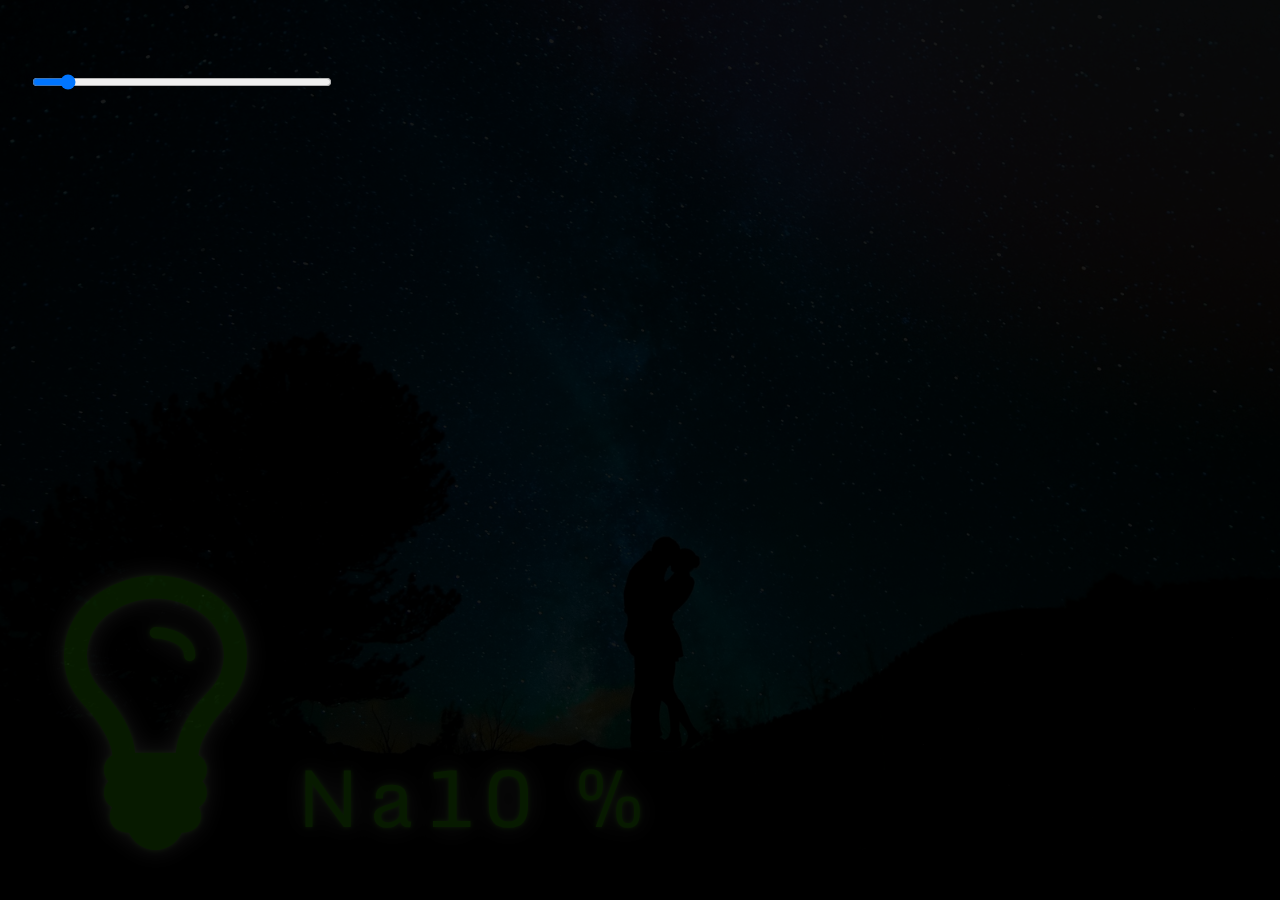
<file: 100pro/index.html>
<!DOCTYPE html>
<html lang="pl">

<head>
    <meta charset="UTF-8">
    <title>Żyj na 100%</title>
    <link href="https://fonts.googleapis.com/css?family=Monda" rel="stylesheet">
    <link href="https://maxcdn.bootstrapcdn.com/font-awesome/4.7.0/css/font-awesome.min.css" rel="stylesheet" integrity="sha384-wvfXpqpZZVQGK6TAh5PVlGOfQNHSoD2xbE+QkPxCAFlNEevoEH3Sl0sibVcOQVnN" crossorigin="anonymous">

    <style>
         :root {
            --light: 0.1;
            --glow: 5px;
        }
        
        html {
            font-size: 10px;
            font-family: "Monda", sans-serif;
        }
        
        body {
            margin: 0;
            height: 100vh;
            background-image: url('img/noc.jpg');
            background-size: cover;
            background-position: bottom center;
        }
        
        .night {
            height: 100vh;
            background-color: black;
            opacity: calc(1 - var(--light));
            /*zmienna*/
        }
        
        .neon {
            font-size: 4rem;
            color: #47ff00;
            position: absolute;
            left: 5%;
            bottom: 3%;
            letter-spacing: .5rem;
            text-shadow: rgba(255, 255, 255, 0.8) 0 0 calc(5 * var(--glow)), #47ff00 0 0 var(--glow);
            opacity: var(--light);
        }
        
        .fa {
            font-size: 16rem;
            letter-spacing: 2.5rem;
        }
        
        input {
            position: absolute;
            width: 300px;
            top: 30px;
            left: 30px;
            height: 100px;
        }
        
        @media (min-width: 1025px) {
            html {
                font-size: 20px;
            }
        }

    </style>
</head>

<body>
    <div class="night"></div>
    <div class="neon"><i class="fa fa-lightbulb-o" aria-hidden="true"></i>Na<span>10</span> %</div>
    <input type="range" name="neon" min="0" max="100" value="10">
    <script>
        var input = document.querySelector("input");
        input.addEventListener("change", updateValue);
        input.addEventListener("mousemove", updateValue);



        function updateValue() {
            //console.log(this.value);
            var percent = document.querySelector("span");
            percent.textContent = this.value;
            //console.log(percent.textContent)
            
            document.documentElement.style.setProperty("--light", this.value / 100)
            document.documentElement.style.setProperty("--blur", this.value / 4 + "px")
        }

    </script>
</body>

</html>
</file>
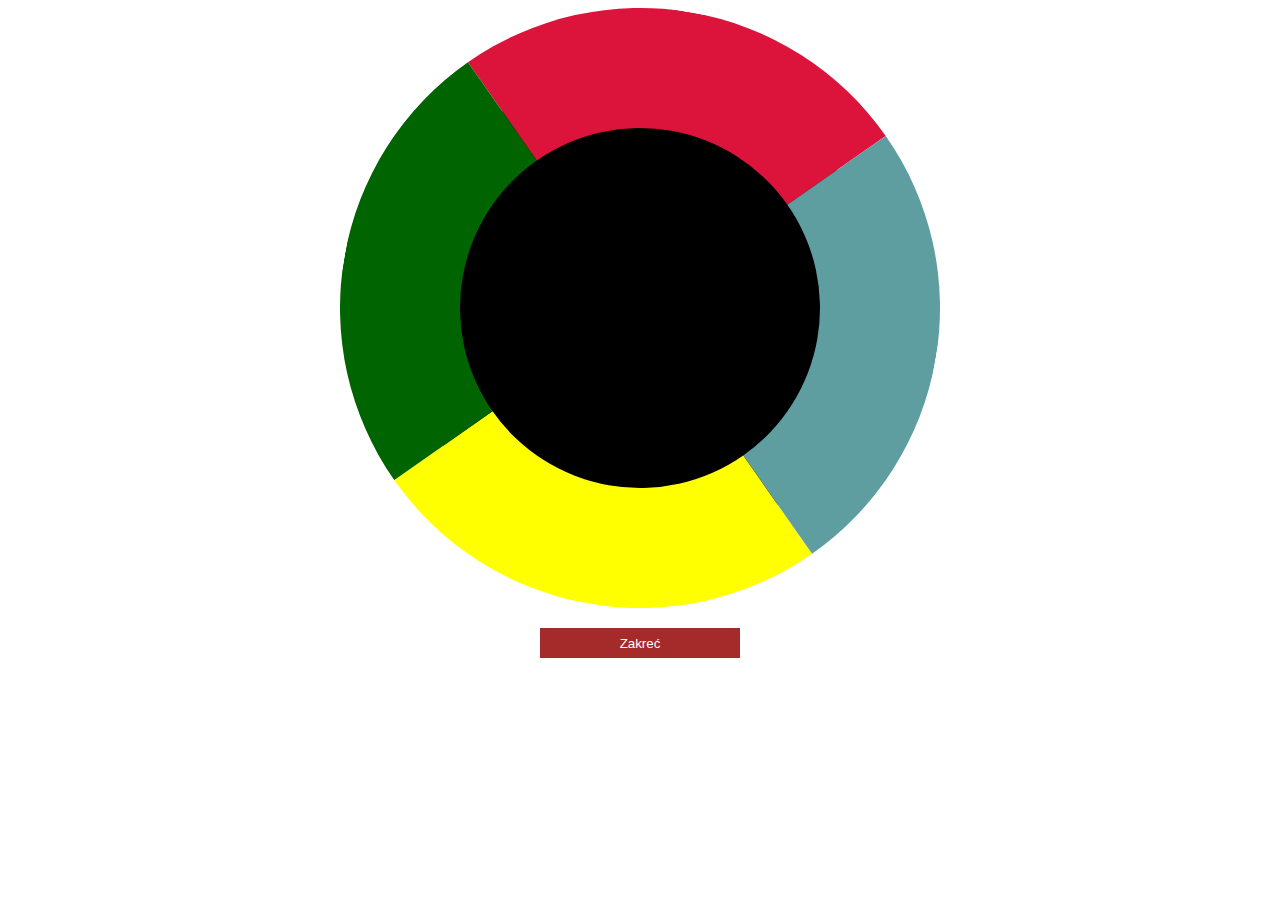
<file: anim_transition/index.html>
<!DOCTYPE html>
<html lang="pl">

<head>
    <meta charset="utf-8">
    <meta name="viewport" content="width=device-width, initial-scale=1.0">
    <title>Animacja w transition</title>
    <link rel="stylesheet" href="style.css">
</head>

<body>
    <div class="circle active"></div>
    <button>Zakreć</button>
    <script src="https://ajax.googleapis.com/ajax/libs/jquery/3.2.1/jquery.min.js"></script>
    <script>
    $('button').on('click', function() {
        $('.circle').toggleClass('active');
    })
    </script>

</body>

</html>
</file>
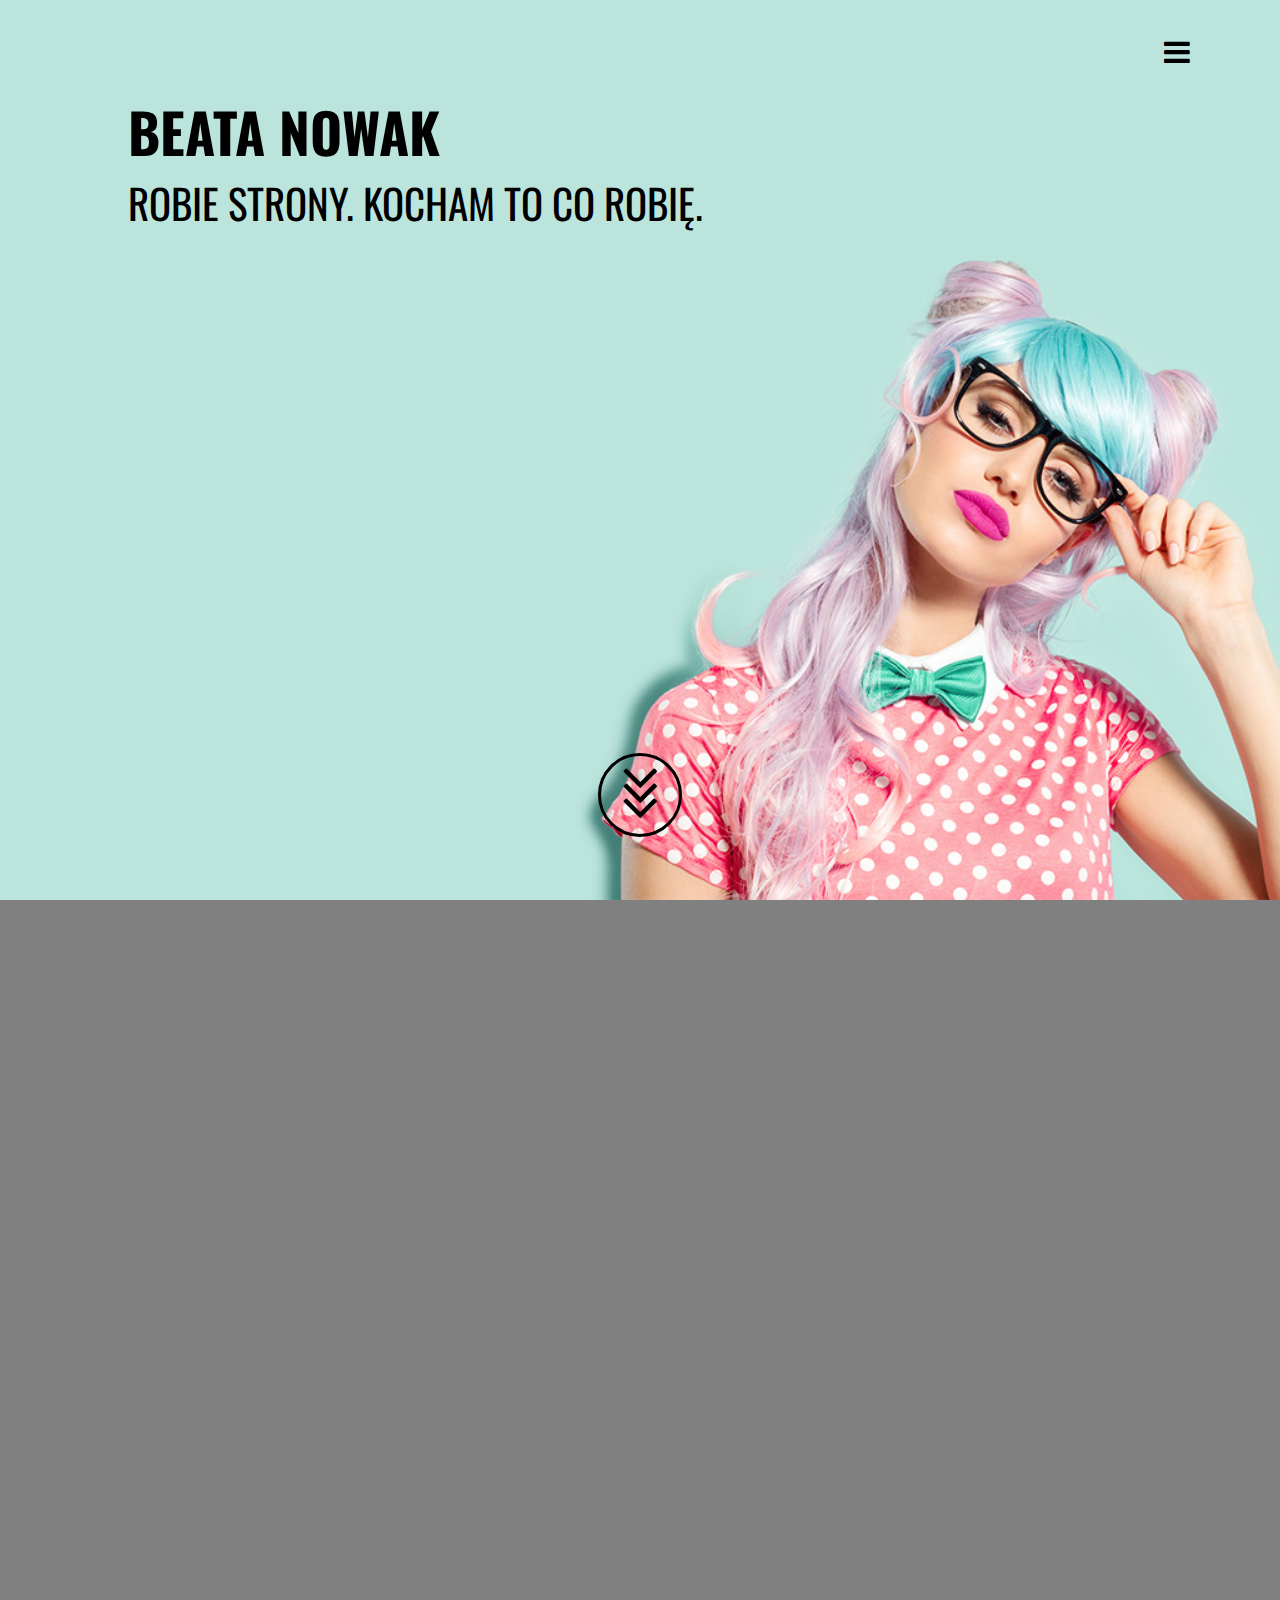
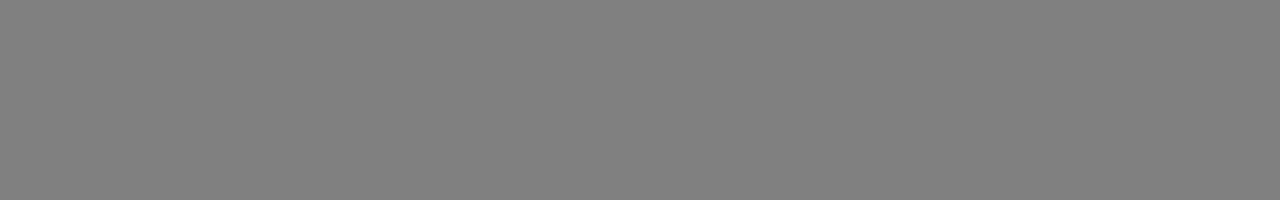
<file: landing/index.html>
<!DOCTYPE html>
<html lang="pl">

<head>
    <meta charset="UTF-8">
    <title>Stronka</title>
    <meta name="viewport" content="width=device-width, user-scalable=no, initial-scale=1.0, maximum-scale=1.0, minimum-scale=1.0">
    <link href="https://fonts.googleapis.com/css?family=Oswald:400,700&amp;subset=latin-ext" rel="stylesheet">
    <link href="https://maxcdn.bootstrapcdn.com/font-awesome/4.7.0/css/font-awesome.min.css" rel="stylesheet">
    <link rel="stylesheet" href="css/style.css">
</head>

<body>
    <header>
        <nav><i class="fa fa-bars" aria-hidden="true"></i>
        </nav>
        <hgroup>
            <h1>Beata Nowak</h1>
            <h3><span>Robie strony.</span> Kocham to co robię.</h3>
        </hgroup>
        <img src="img/dziewczyna.jpg" />
        <div id="arrow"><i class="fa fa-angle-down" aria-hidden="true"></i>
        </div>
    </header>
    <main></main>

    <script src="https://ajax.googleapis.com/ajax/libs/jquery/3.2.1/jquery.min.js"></script>
    <script src="js/javascript.js"></script>
</body>

</html>
</file>
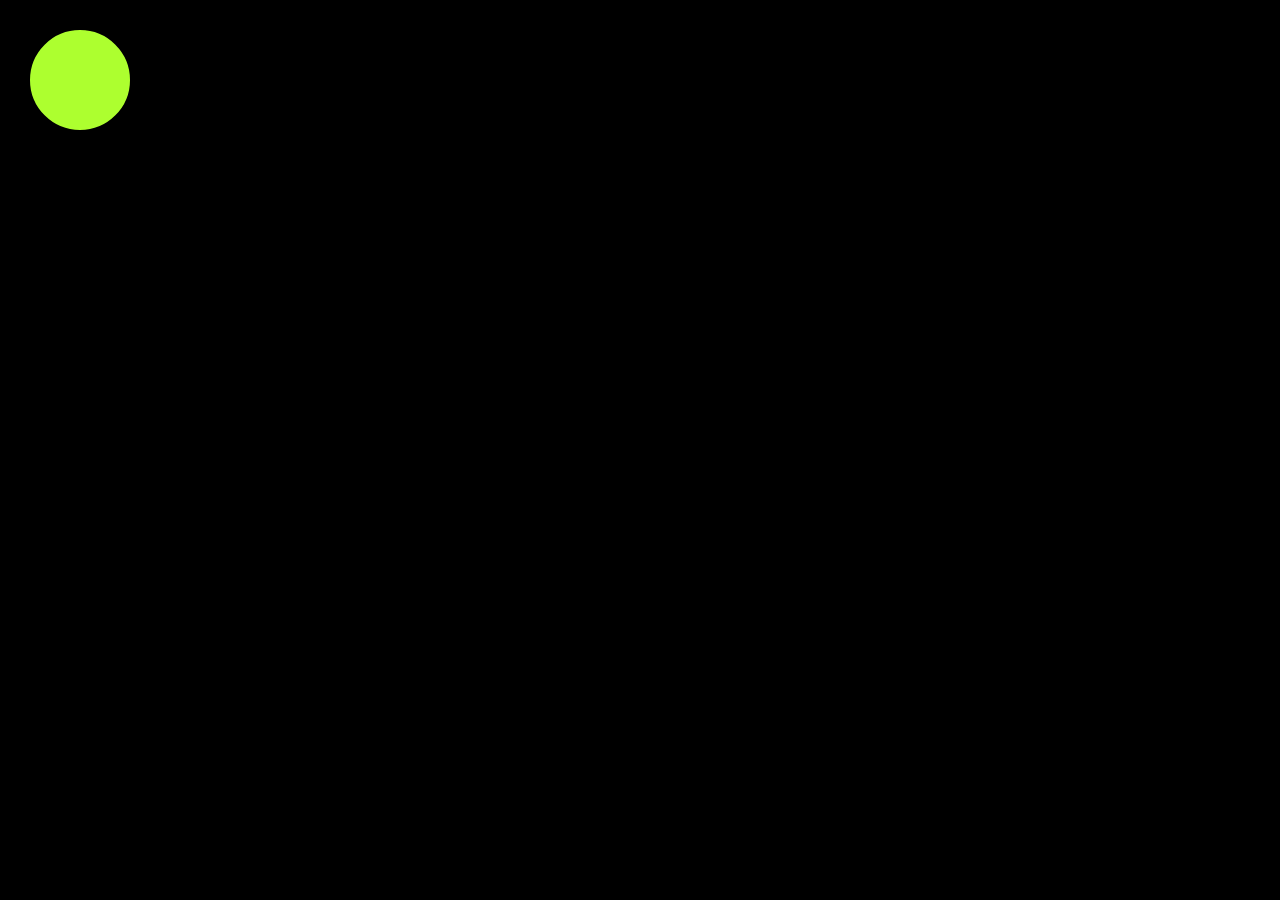
<file: living_room/index.html>
<!DOCTYPE html>
<html lang="pl">

<head>
    <meta charset="utf-8">
    <meta name="viewport" content="width=device-width, initial-scale=1.0">
    <title>Światło</title>
</head>
<style>
    * {
        margin: 0;
        padding: 0;
    }
    
    #dark,
    #button,
    #room {
        position: absolute;
    }
    
    #room {
        width: 100vw;
        height: 100vh;
        background-image: url("tlo.jpg");
        background-size: cover;
        background-position: center;
        z-index: 1;
    }
    
    #dark {
        width: 100vw;
        height: 100vh;
        background-color: black;
        z-index: 2;
        transition: all 1000ms ease;
    }
    
    #button {
        width: 100px;
        height: 100px;
        border: 50px solid greenyellow;
        z-index: 3;
        border-radius: 50%;
        box-sizing: border-box;
        top: 30px;
        left: 30px;
        animation: switchOff 300ms linear infinite alternate;
    }
    #button:hover {
        animation: none;
    }
    
    #button:hover+#dark {
        background-color: transparent;
    }
    
    @keyframes switchOff {
        from {
            border: 0px solid greenyellow;
            opacity: 0;
        }
        to {
            border: 50px solid greenyellow;
            opacity: 1;
        }
    }
</style>

<body>
    <div id="room"></div>
    <div id="button"></div>
    <div id="dark"></div>
</body>

</html>
</file>
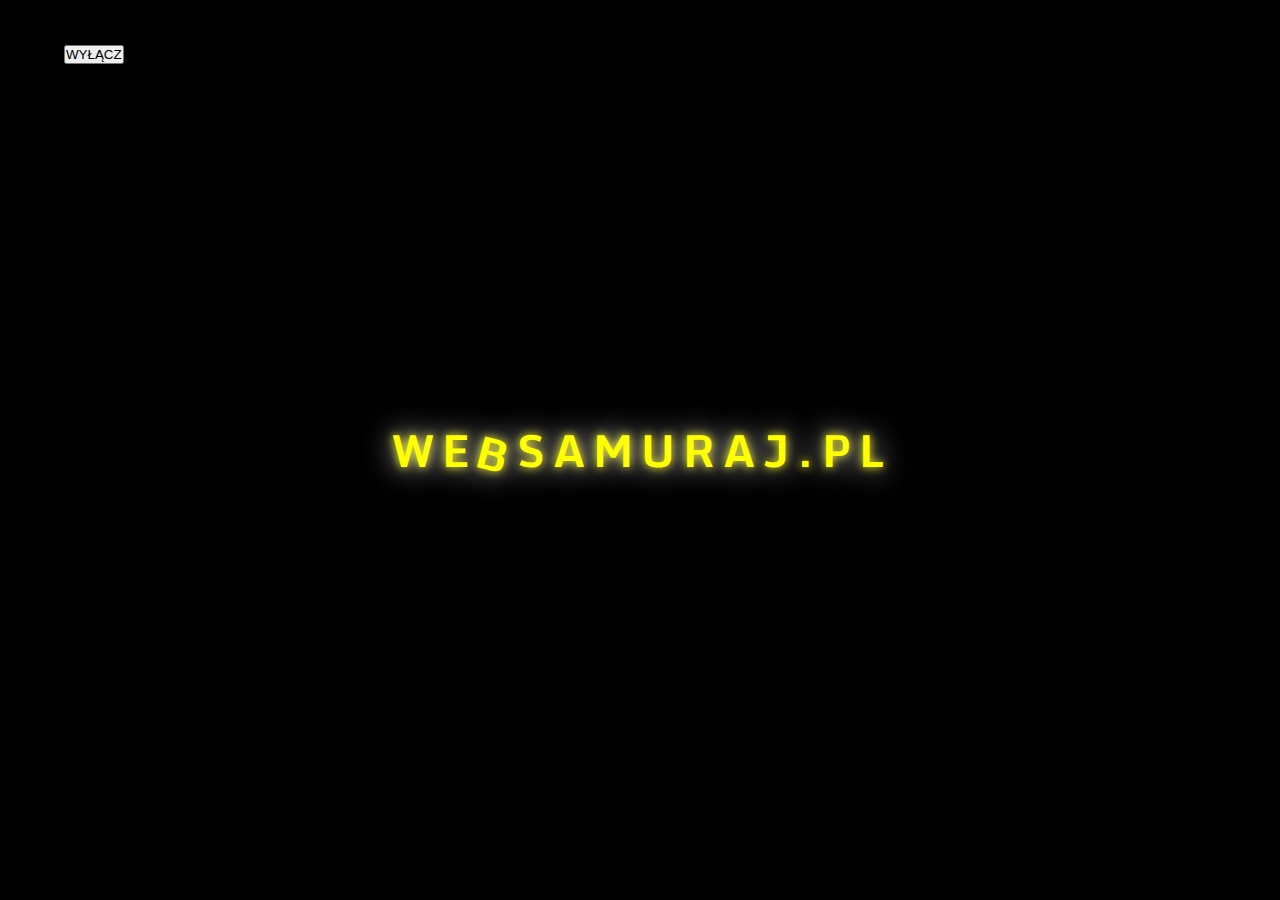
<file: neon/index.html>
<!DOCTYPE html>
<html lang="en">

<head>
    <meta charset="UTF-8">
    <title>Neon</title>
    <link href="https://fonts.googleapis.com/css?family=Monda:400,700" rel="stylesheet">
</head>
<style>
    * {
        padding: 0;
        margin: 0;
    }
    
    body {
        height: 100vh;
        background-color: black;
        display: flex;
    }
    
    button {
        position: absolute;
        left: 5%;
        top: 5%;
    }
    
    ul {
        margin: auto;
    }
    
    li {
        color: yellow;
        display: inline-block;
        font-size: 44px;
        font-family: "Monda";
        font-weight: bold;
        letter-spacing: 4px;
        text-shadow: 0 0 30px white, 0 0 10px yellow;
        transition: opacity 0.5s;
    }
    
    li:nth-child(3) {
        transform: rotate(15deg) translateY(4px);
        animation: neon 2s infinite linear;
    }
    
    .off {
        opacity: 0;
    }
    
    @keyframes neon {
        0% {
            opacity: 0;
        }
        5% {
            opacity: 1;
        }
        20% {
            opacity: 1;
        }
        25% {
            opacity: 0.5;
        }
        30% {
            opacity: 0.5;
        }
        32% {
            opacity: 1;
        }
        45% {
            opacity: 1;
        }
        46% {
            opacity: 0.5;
        }
        54% {
            opacity: 0.5;
        }
        55% {
            opacity: 1;
        }
        77% {
            opacity: 1;
        }
        78% {
            opacity: 0;
        }
        88% {
            opacity: 0;
        }
        90% {
            opacity: 1;
        }
        93% {
            opacity: 1;
        }
        95% {
            opacity: 0;
        }
        97% {
            opacity: 0;
        }
        98% {
            opacity: 1;
        }
        100% {
            opacity: 1;
        }
    }
</style>

<body>
    <button>WYŁĄCZ</button>
    <ul>
        <li>W</li>
        <li>E</li>
        <li>B</li>
        <li>S</li>
        <li>A</li>
        <li>M</li>
        <li>U</li>
        <li>R</li>
        <li>A</li>
        <li>J</li>
        <li>.</li>
        <li>P</li>
        <li>L</li>
    </ul>
    <script>
        var button = document.querySelector("button");
        button.addEventListener("click", function() {
            if (this.textContent == "WŁĄCZ") {
                this.textContent = "WYŁĄCZ";
            } else {
                this.textContent = "WŁĄCZ"
            }
            const letters = document.querySelectorAll("li");
            for(var i = 0; letters.length > i; i++) {
                letters[i].classList.toggle("off");
            }
        })
    </script>
</body>

</html>
</file>
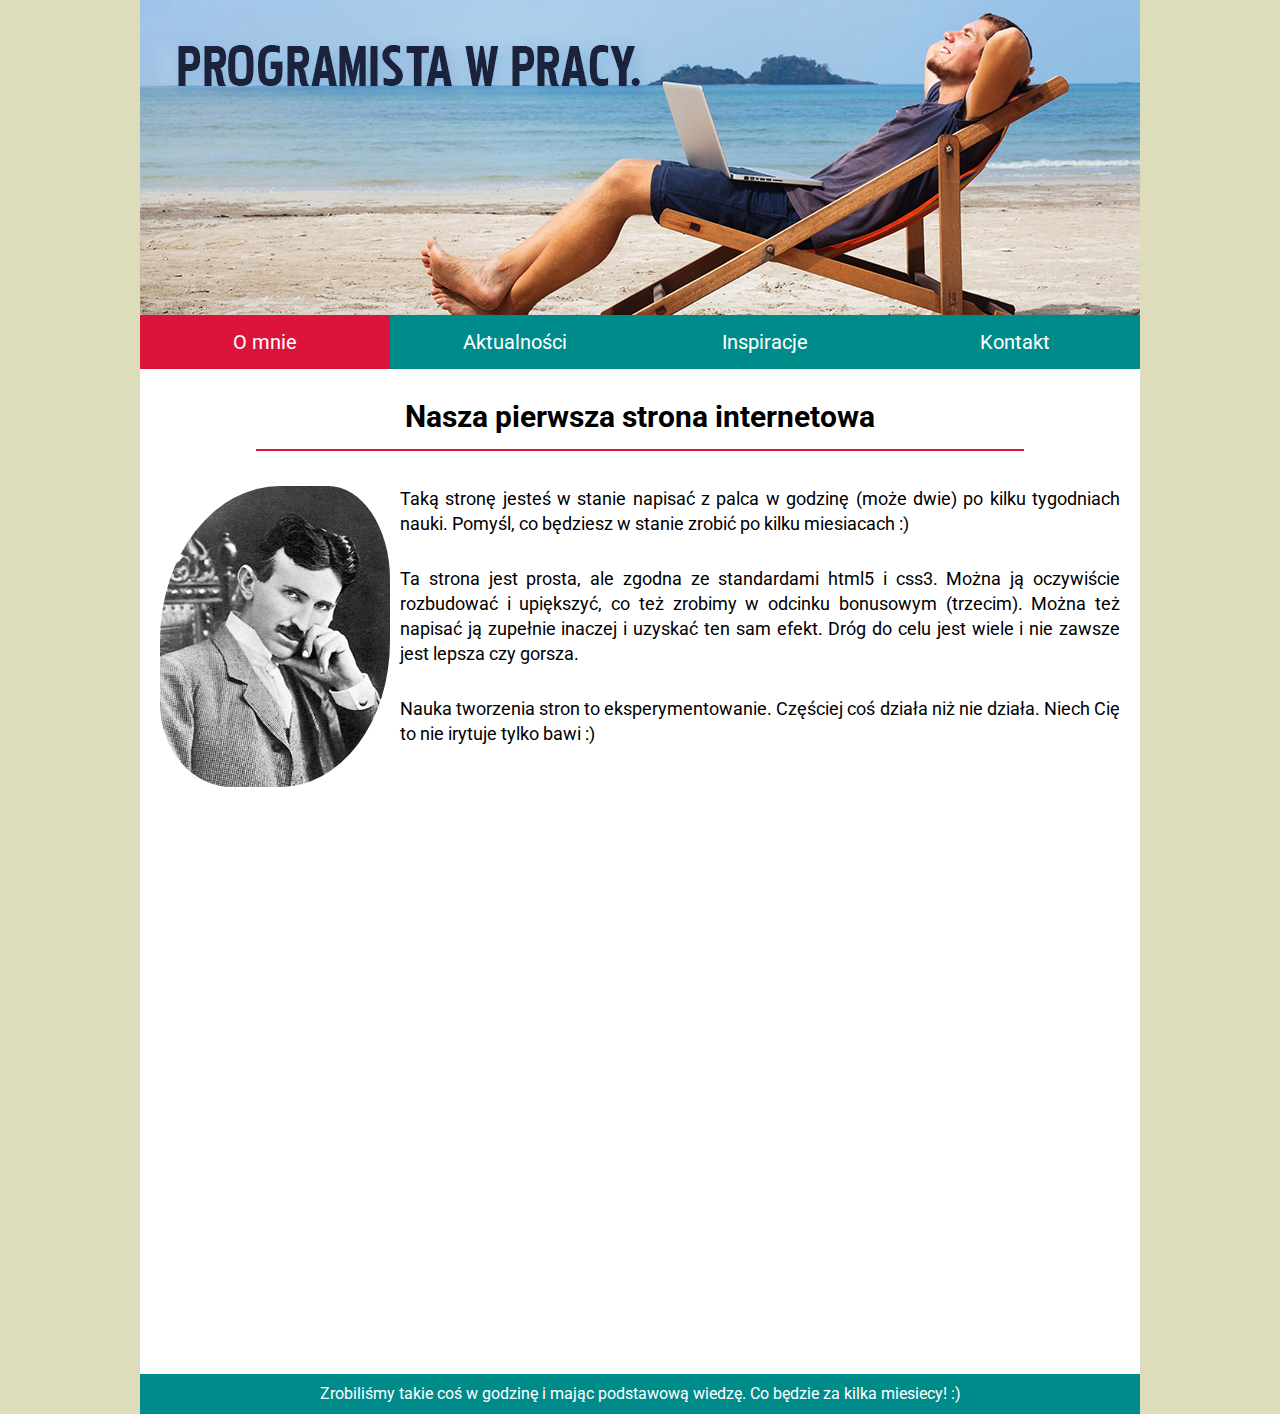
<file: www/index.html>
<!DOCTYPE html>
<html lang="pl">

<head></head>
<meta charset="utf-8">
<meta name="viewport" content="width=device-width, initial-scale=1.0">
<link href="https://fonts.googleapis.com/css?family=Roboto&amp;subset=latin-ext" rel="stylesheet">
<link rel="shortcut icon" href="favicon.ico" type="image/x-icon">
<link rel="icon" href="favicon.ico" type="image/x-icon">
<link rel="stylesheet" href="style.css">
<title>www</title>

<body>
    <div id="wrapper">
        <header>
            <img src="programista.jpg" alt="programista" />
        </header>


        <nav><a class="menu active" href="index.html">O mnie</a>
        <a class="menu" href="news.html">Aktualności</a>
        <a class="menu" href="#">Inspiracje</a>
        <a class="menu" href="#">Kontakt</a></nav>


        <section>
            <article>
                <h1>Nasza pierwsza strona internetowa</h1>
                <p><img class="left" src="face.jpg" alt="twarz" />Taką stronę jesteś w stanie napisać z palca w godzinę (może dwie) po kilku tygodniach nauki. Pomyśl, co będziesz w stanie zrobić po kilku miesiacach :)</p>
                <p>Ta strona jest prosta, ale zgodna ze standardami html5 i css3. Można ją oczywiście rozbudować i upiększyć, co też zrobimy w odcinku bonusowym (trzecim). Można też napisać ją zupełnie inaczej i uzyskać ten sam efekt. Dróg do celu jest wiele i nie zawsze jest lepsza czy gorsza.</p>
                <p>Nauka tworzenia stron to eksperymentowanie. Częściej coś działa niż nie działa. Niech Cię to nie irytuje tylko bawi :)</p>

            </article>
            <iframe width="1000" height="563" src="https://www.youtube.com/embed/KGD2N5hJ2e0?rel=0&amp;controls=0&amp;showinfo=0" frameborder="0" allowfullscreen></iframe>
        </section>
        <footer>
            Zrobiliśmy takie coś w godzinę i mając podstawową wiedzę. Co będzie za kilka miesiecy! :)
        </footer>
    </div>
</body>

</html>
</file>
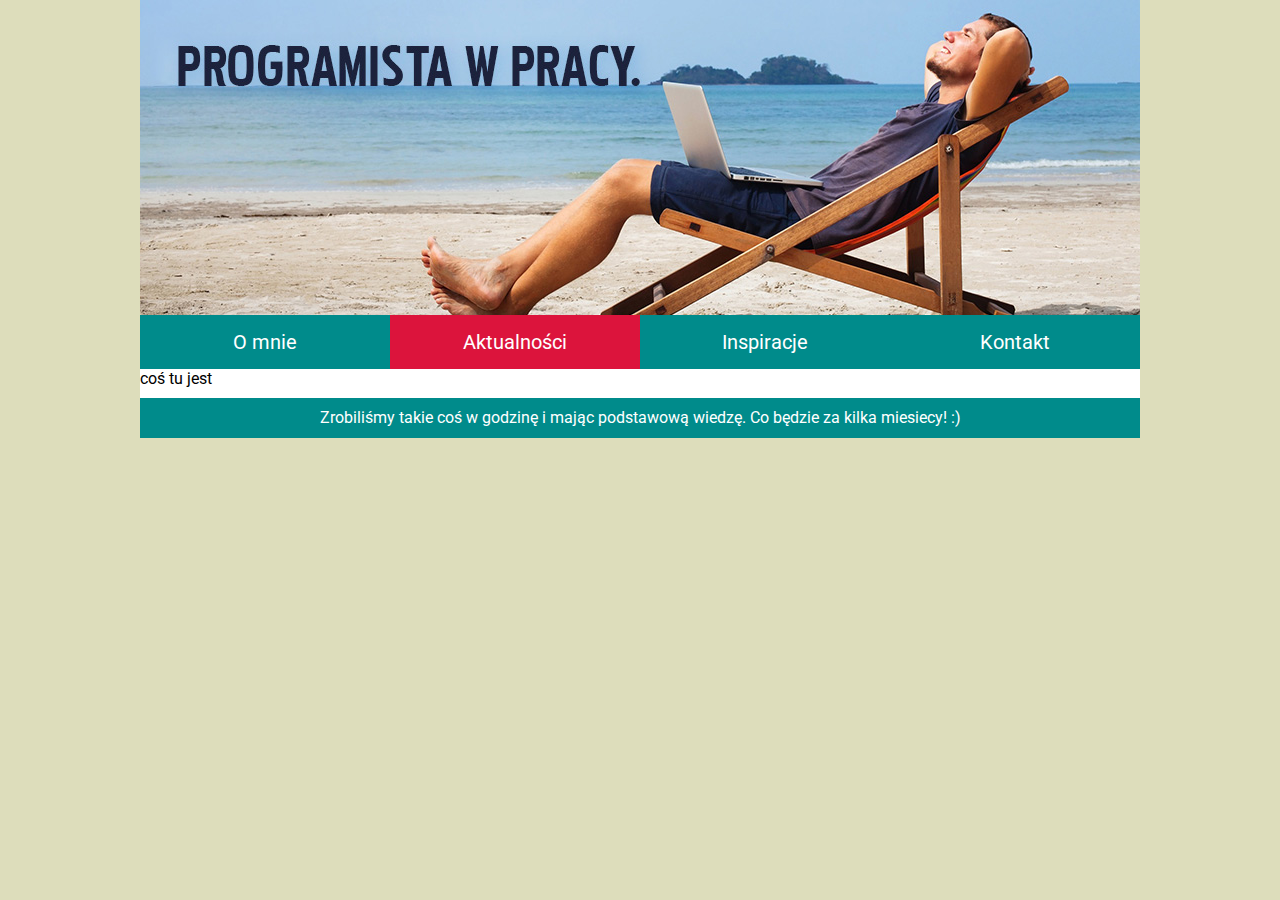
<file: www/news.html>
<!DOCTYPE html>
<html lang="pl">

<head></head>
<meta charset="utf-8">
<meta name="viewport" content="width=device-width, initial-scale=1.0">
<link href="https://fonts.googleapis.com/css?family=Roboto&amp;subset=latin-ext" rel="stylesheet">
<link rel="shortcut icon" href="favicon.ico" type="image/x-icon">
<link rel="icon" href="favicon.ico" type="image/x-icon">
<link rel="stylesheet" href="style.css">
<title>www</title>

<body>
    <div id="wrapper">
        <header>
            <img src="programista.jpg" alt="programista" />
        </header>


        <nav><a class="menu" href="index.html">O mnie</a>
            <a class="menu active" href="news.html">Aktualności</a>
            <a class="menu" href="#">Inspiracje</a>
            <a class="menu" href="#">Kontakt</a></nav>


        <section>
<p>coś tu jest</p>

        </section>
        <footer>
            Zrobiliśmy takie coś w godzinę i mając podstawową wiedzę. Co będzie za kilka miesiecy! :)
        </footer>
    </div>
</body>

</html>
</file>
<file: anim_transition/style.css>
.circle {
    width: 40vh;
    height: 40vh;
    background-color: white;
    border-radius: 50%;
    border-bottom: 120px solid red;
    border-left: 120px solid orange;
    border-right: 120px solid blue;
    border-top: 120px solid green;
    margin: 0 auto;
    transition: transform 10s ease, border 3s ease-in-out, background-color 10s ease;
}

.active {
    transform: rotate(13690deg);
    border-bottom-color: yellow;
    border-left-color: darkgreen;
    border-right-color: cadetblue;
    border-top-color: crimson;
    background-color: black;
}

button {
    background-color: brown;
    color:white;
    width: 200px;
    height: 30px;
    display: block;
    margin: 20px auto;
    border: none;
}
</file>
<file: landing/css/style.css>
* {
    padding: 0;
    margin: 0;
    box-sizing: border-box;
}

html {
    font-size: 10px;
}

header {
    height: 100vh;
    width: 100%;
    background-color: #BBE4DC;
    position: fixed;
    top: 0;
    left: 0;
    overflow-x: hidden;
    font-family: 'Oswald', sans-serif;
    z-index: 1;
}

main {
    height: 100vh;
    background-color: grey;
    margin-top: 100vh;
    position: relative;
    z-index: 2;
}

header img {
    position: absolute;
    bottom: 0;
    height: 70%;
    right: -40%;
}

header nav {
    position: absolute;
    right: 7%;
    top: 3%;
    font-size: 3rem;
}

header hgroup {
    position: absolute;
    top: 12%;
    left: 10%;
    text-transform: uppercase;
    z-index: 1;
}

header h1 {
    font-size: 3.6rem;
}

header h3 {
    font-size: 2.1rem;
    font-weight: 400;
}

#arrow {
    width: 64px;
    height: 64px;
    border: 3px solid black;
    position: absolute;
    bottom: 7%;
    left: 50%;
    transform: translatex(-50%);
    border-radius: 50%;
    font-size: 5rem;
    text-align: center;
    text-shadow: 0 -15px 0 black, 0 -30px 0 black;
    overflow: hidden;
    transition: 1s ease;
}

#arrow:hover {
    text-shadow: 0 -15px 0 white, 0 -30px 0 white;
    overflow: hidden;
    color: white;
    border-color: white;
    background-color: black;
    cursor: pointer;
}

@media (orientation: portrait) {
    h3 span::after {
        content: '\A';
        white-space: pre;
    }
}

@media (orientation: landscape) {
    header img {
        height: 60%;
        right: 0;
    }
}

.fa-angle-down {
    animation: arrow 1.4s infinite linear;
}

@media (max-width: 320px) {
    header h3 {
        font-size 2.4rem;
    }
    header hgroup {
        transform: rotate(-15deg);
    }
}

@media (min-width:530px) {
    header img {
        height: 75%;
    }
    header h1 {
        font-size: 4rem;
    }
    header h3 {
        font-size: 2.4rem;
    }
    header hgroup {
        top: 10%;
    }
}

@media (min-width:533px) {
    header img {
        height: 75%;
        right: -5%;
    }
    header h1 {
        font-size: 3rem;
    }
    header h3 {
        font-size: 2rem;
    }
    header hgroup {
        top: 10%;
    }
      #arrow {
        width: 40px;
        height: 40px;
        font-size: 2.5rem;
    }
   
}

@media (min-width:568px) {
    header img {
        height: 75%;
    }
    header h1 {
        font-size: 3rem;
    }
    header h3 {
        font-size: 2rem;
    }
    header hgroup {
        top: 10%;
    }
   
}

@media (min-width:768px) and (orientation: portrait) {
    header img {
        height: 75%;
        right: -30%;
    }
    header h1 {
        font-size: 8rem;
    }
    header h3 {
        font-size: 4.4rem;
    }
    header hgroup {
        top: 7%;
    }
}

@media (min-width:1024px) {
    header img {
        height: 75%;
        right: -10%;
    }
    header h1 {
        font-size: 5.5rem;
    }
    header h3 {
        font-size: 4.1rem;
    }
    header hgroup {
        top: 10%;
    }
    #arrow {
        width: 84px;
        height: 84px;
        font-size: 6rem;
    }
}

@keyframes arrow {
    0% {
        transform: translateY(-80px)
    }
    50% {
        transform: translateY(0px)
    }
    100% {
        transform: translateY(80px)
    }
}
</file>
<file: www/style.css>
* {
    margin: 0;
    padding: 0;
    font-family: Roboto, arial sans-serif;
    box-sizing: border-box;
}

body {
    background-color: #ddb;
}

#wrapper {
    max-width: 1000px;
    margin: 0 auto;
    background-color: white;
}

header img {
    width: 100%;
    display: block;
}


/*nav {
    background-color: darkcyan;
    color: aliceblue;
    display: block;
    margin: 0;
    padding: 0;
}

nav a {
    display: inline-block;
    width: 25%;
    padding: 15px 30px;
    color: white;
    text-decoration: none;
    text-align: center;
}
*/

nav {
    overflow: hidden;
}

nav a {
    display: block;
    width: 25%;
    float: left;
    color: white;
    text-align: center;
    text-decoration: none;
    background-color: darkcyan;
    padding: 15px 30px;
    font-size: 20px;
    -webkit-transition: all 1s ease;
    transition: all 1s ease;
}

a.menu:hover {
    background-color: crimson;
    cursor: pointer;
}


.active {
    background-color: crimson;
}

article {
    margin-top: 30px;
    margin-bottom: 20px;
    padding: 0 20px;
}

article h1 {
    font-size: 30px;
    text-align: center;
    margin: 0 10% 20px 10%;
    padding-bottom: 15px;
    border-bottom: 2px solid crimson;
}

img.left {
    float: left;
    padding: 0px 10px 10px 0;
    width: 25%;
    border-radius: 50% 30%;
}

article p {
    text-align: justify;
    line-height: 25px;
    font-size: 18px;
    padding: 15px 0;
}

iframe {
    width: 100%;
}

footer {
    height: 40px;
    background-color: darkcyan;
    color: white;
    line-height: 40px;
    text-align: center;
    margin-top: 10px;
}


@media (max-width:800px) {
    nav a {
        width: 50%;
        font-size: 22px;
    }
    h1{
        font-size: 26px;
    }
}

@media (max-width:500px){
    nav a {
        width: 100%;
    }
}
</file>
